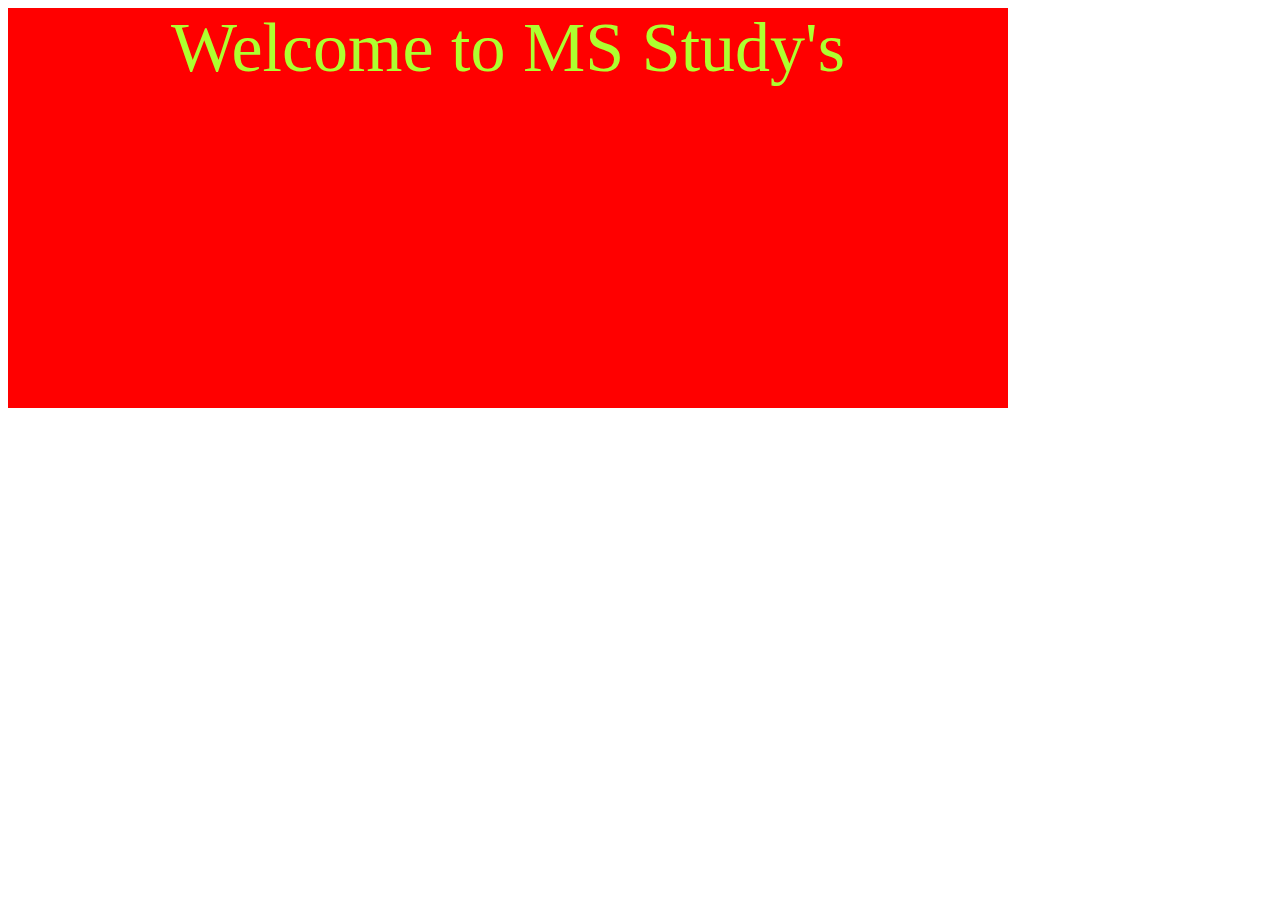
<file: External CSS/index.html>
<!DOCTYPE html>
<html>
<head>
	<meta charset="utf-8">
	<meta name="viewport" content="width=device-width, initial-scale=1">
	<title>Index</title>
	<link rel="stylesheet" type="text/css" href="style.css">
</head>
<body>
	<div class="main">Welcome to MS Study's</div>

</body>
</html>
</file>
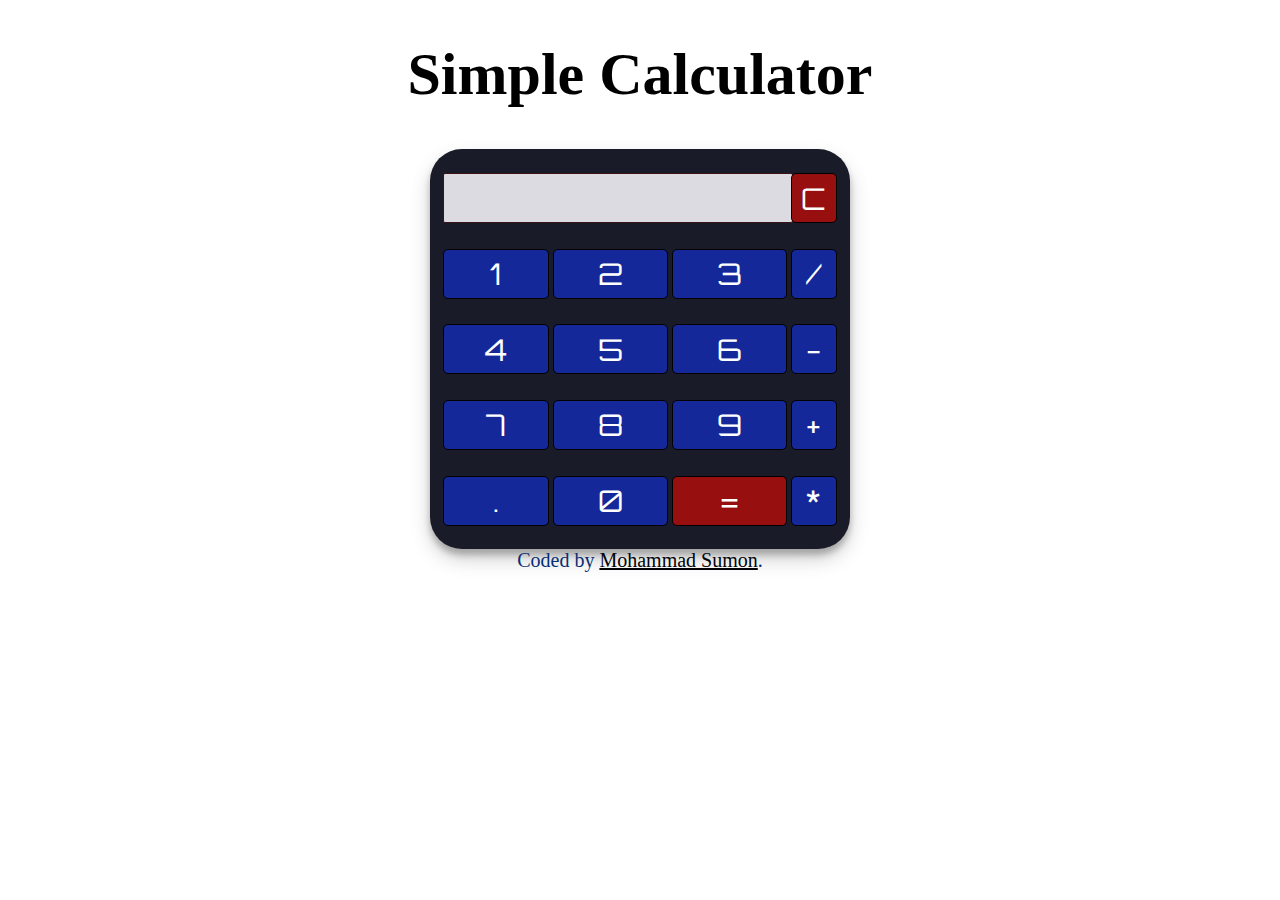
<file: Simple_Calculator/index.html>
<!DOCTYPE html>
<html lang="en" dir="ltr">
<head>
  <meta charset="utf-8">
  <title> Simple Calculator using HTML, CSS and JavaScript </title>
  <link rel="stylesheet" href="styles.css">
</head>
<body>
    <label style="text-align: center; font-size: 30px;"><h1>Simple Calculator</h1></label>
<table class="calculator" >
  <tr>
    <td colspan="3"> <input class="display-box" type="text" id="result" disabled /> </td>
    <!-- clearScreen() function clear all the values -->
    <td> <input type="button" value="C" onclick="clearScreen()" id="btn" /> </td>
  </tr>
  <tr>
    <!-- display() function display the value of clicked button -->
    <td> <input type="button" value="1" onclick="display('1')" /> </td>
    <td> <input type="button" value="2" onclick="display('2')" /> </td>
    <td> <input type="button" value="3" onclick="display('3')" /> </td>
    <td> <input type="button" value="/" onclick="display('/')" /> </td>
  </tr>
  <tr>
    <td> <input type="button" value="4" onclick="display('4')" /> </td>
    <td> <input type="button" value="5" onclick="display('5')" /> </td>
    <td> <input type="button" value="6" onclick="display('6')" /> </td>
    <td> <input type="button" value="-" onclick="display('-')" /> </td>
  </tr>
  <tr>
    <td> <input type="button" value="7" onclick="display('7')" /> </td>
    <td> <input type="button" value="8" onclick="display('8')" /> </td>
    <td> <input type="button" value="9" onclick="display('9')" /> </td>
    <td> <input type="button" value="+" onclick="display('+')" /> </td>
  </tr>
  <tr>
    <td> <input type="button" value="." onclick="display('.')" /> </td>
    <td> <input type="button" value="0" onclick="display('0')" /> </td>
    <!-- calculate() function evaluate the mathematical expression -->
    <td> <input type="button" value="=" onclick="calculate()" id="btn" /> </td>
    <td> <input type="button" value="*" onclick="display('*')" /> </td>
  </tr>
</table>
<div class="attribution">
    
    Coded by <a href="https://github.com/sumu9897">Mohammad Sumon</a>.
  </div>
</footer>
<script type="text/javascript" src="script.js"></script>
</body>
</html>
</file>
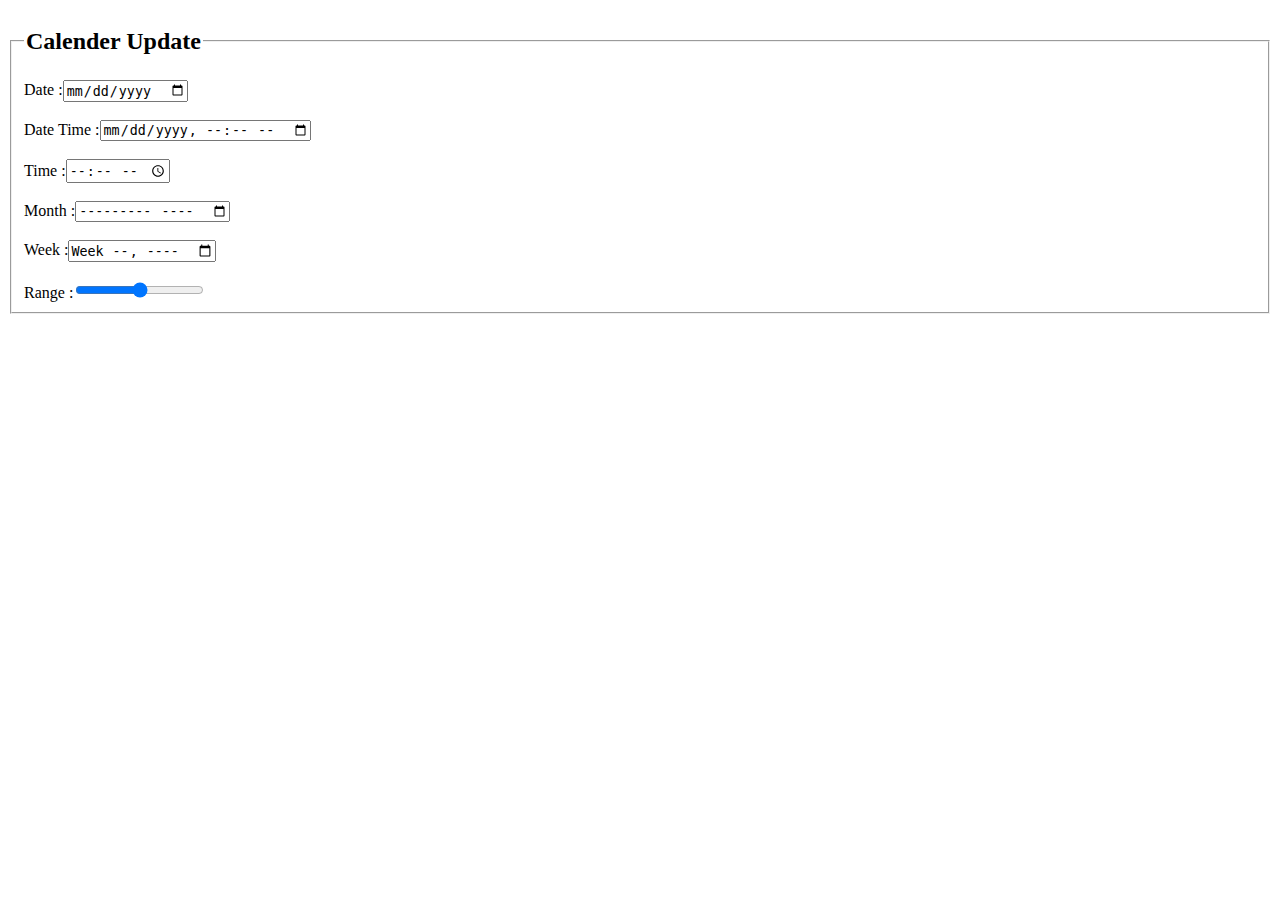
<file: cal.html>
<!DOCTYPE html>
<html>
<head>
	<meta charset="utf-8">
	<meta name="viewport" content="width=device-width, initial-scale=1">
	<title>Calender Elements</title>
</head>
<body>
	<form>
		<fieldset>
			<legend>
				<h2>Calender Update</h2>
			</legend>
			Date :<input type="date" name="date">
			<br><br>
			Date Time :<input type="datetime-local" name="datetime ">
			<br><br>
			Time :<input type="time" name="time">
			<br><br>
			Month :<input type="month" name="month">
			<br><br>
			Week :<input type="week" name="week">
			<br><br>
			Range :<input type="range" name="">



		</fieldset>
	</form>

</body>
</html>
</file>
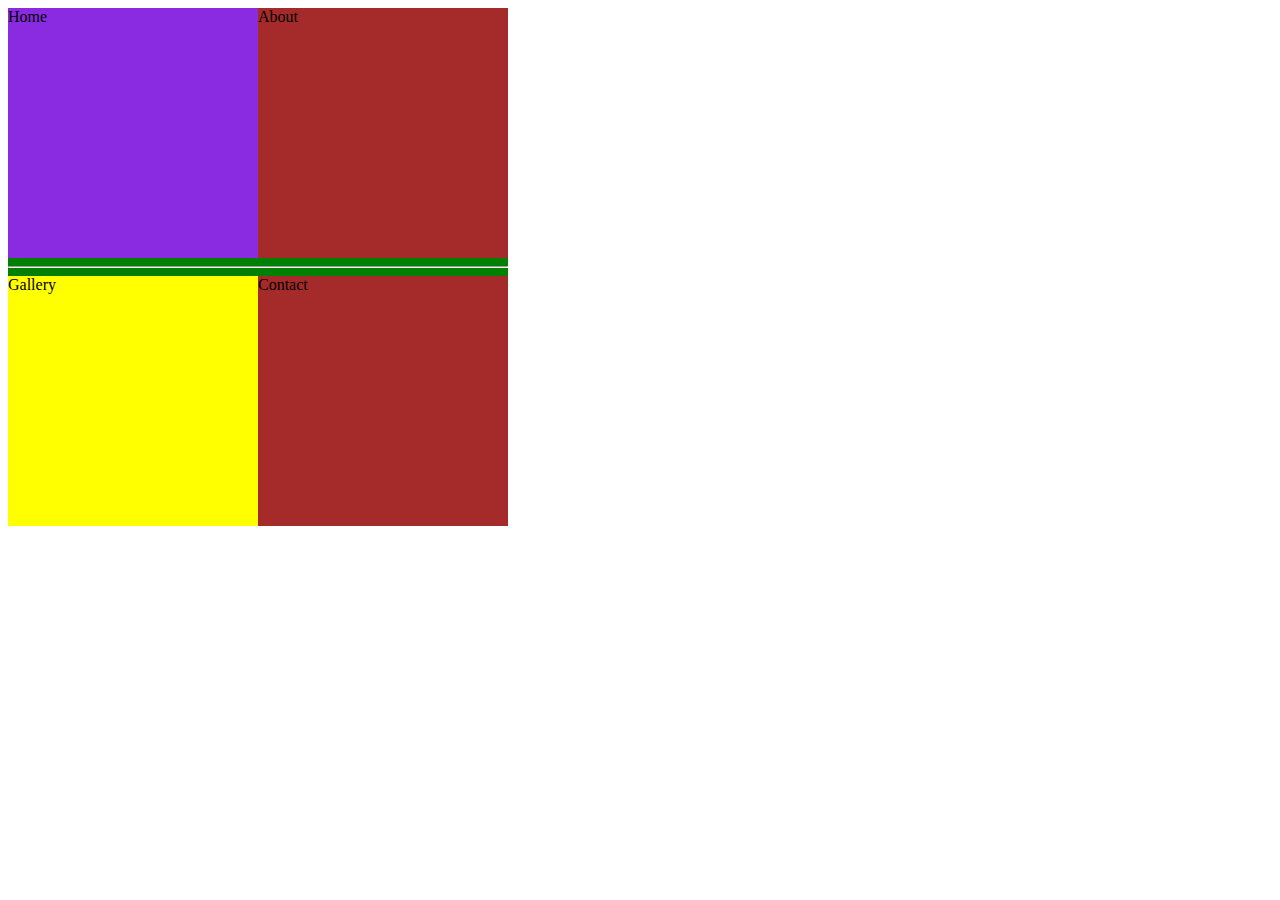
<file: div.html>
<!DOCTYPE html>
<html>
<head>
	<meta charset="utf-8">
	<meta name="viewport" content="width=device-width, initial-scale=1">
	<title>Div</title>
	<style >
		.main{
			width: 500px;
			height: 500px;
			background-color: Green;
		}
		#parent-row-1{
			width: 500px;
			height: 250px;
			background-color: blueviolet;
		}
		.col1{
			width: :250px;
			height: 250px;
			background-color: red;
			float: left;
		}
		.col2{
			width: 250px;
			height: 250px;
			background-color: white;
			float: left;
		}
		#parent-row-2{
			width: 500px;
			height: 250px;
			background-color: yellow;
		}
		.col1{
			width: 250px;
			height: 250px;
			background-color: revert;
			float: left;
		}
		.col2{
			width: 250px;
			height: 250px;
			background-color: brown;
			float: left;

		}


	</style>
</head>
<body>
	<div class="main">
		<div id="parent-row-1">
			<div class="col1">
				Home
			</div>
			<div class="col2">
				About
			</div>
		</div>
		<hr>
		<div id="parent-row-2">
			<div class="col1">
				Gallery
			</div>
			<div class="col2">
				Contact
			</div>
		</div>
	</div>

</body>
</html>
</file>
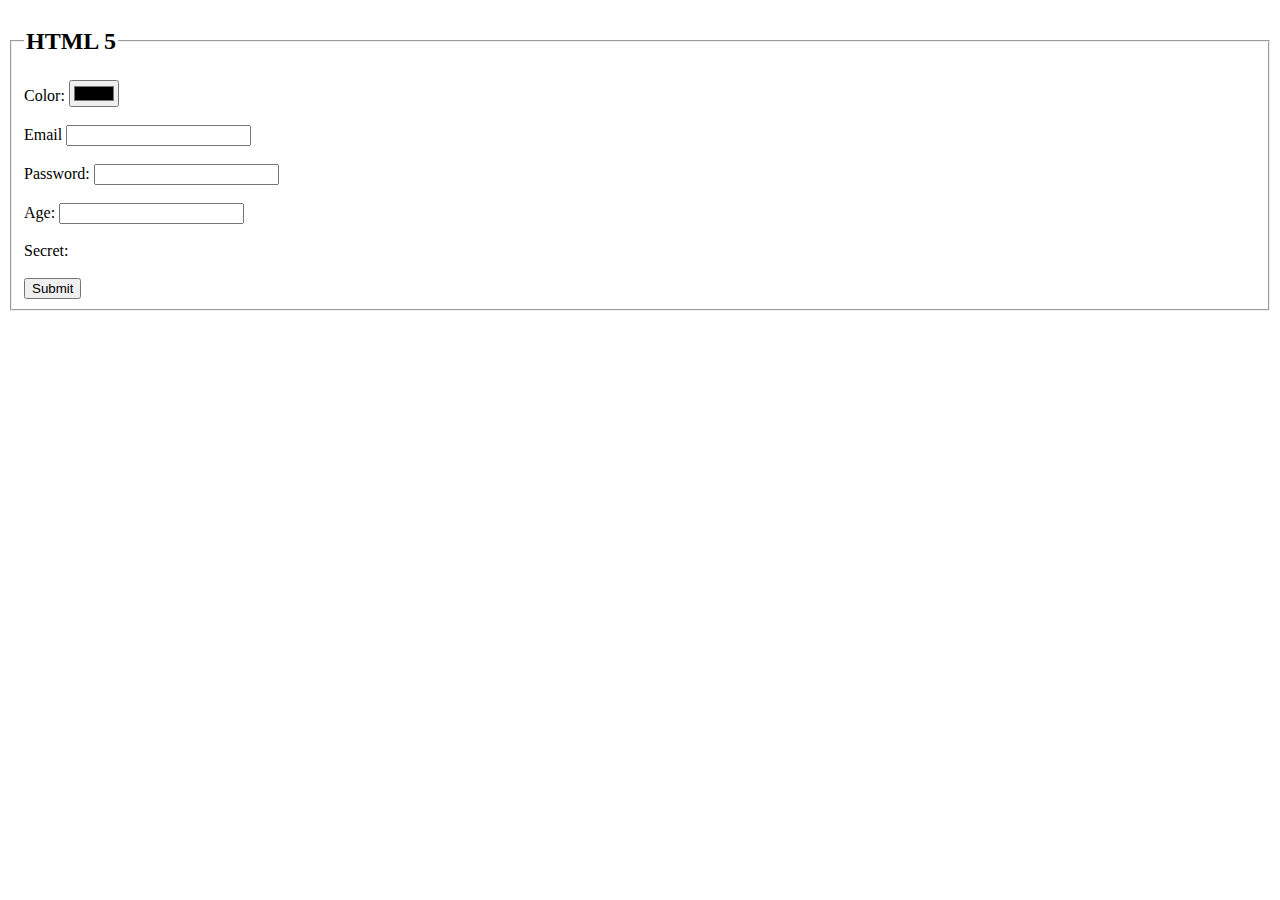
<file: html5form.html>
<!DOCTYPE html>
<html>
<head>
	<meta charset="utf-8">
	<meta name="viewport" content="width=device-width, initial-scale=1">
	<title>HTML 5 Form</title>
</head>
<body>
	<form>
		<fieldset>
			<legend><h2>HTML 5</h2></legend>
			Color:
			<input type="color" name="color">
			<br>
			<br>
			Email
			<input type="email" name="email">
			<br>
			<br>
			Password:
			<input type="Password" name="Password">
			<br>
			<br>
			
			Age:
			<input type="Number" name="age">
			<br>
			<br>
			Secret:
			<input type="hidden" name="Secret">
			<br>
			<br>
			<input type="Submit" name="submit">
		</fieldset>
	</form>

</body>
</html>
</file>
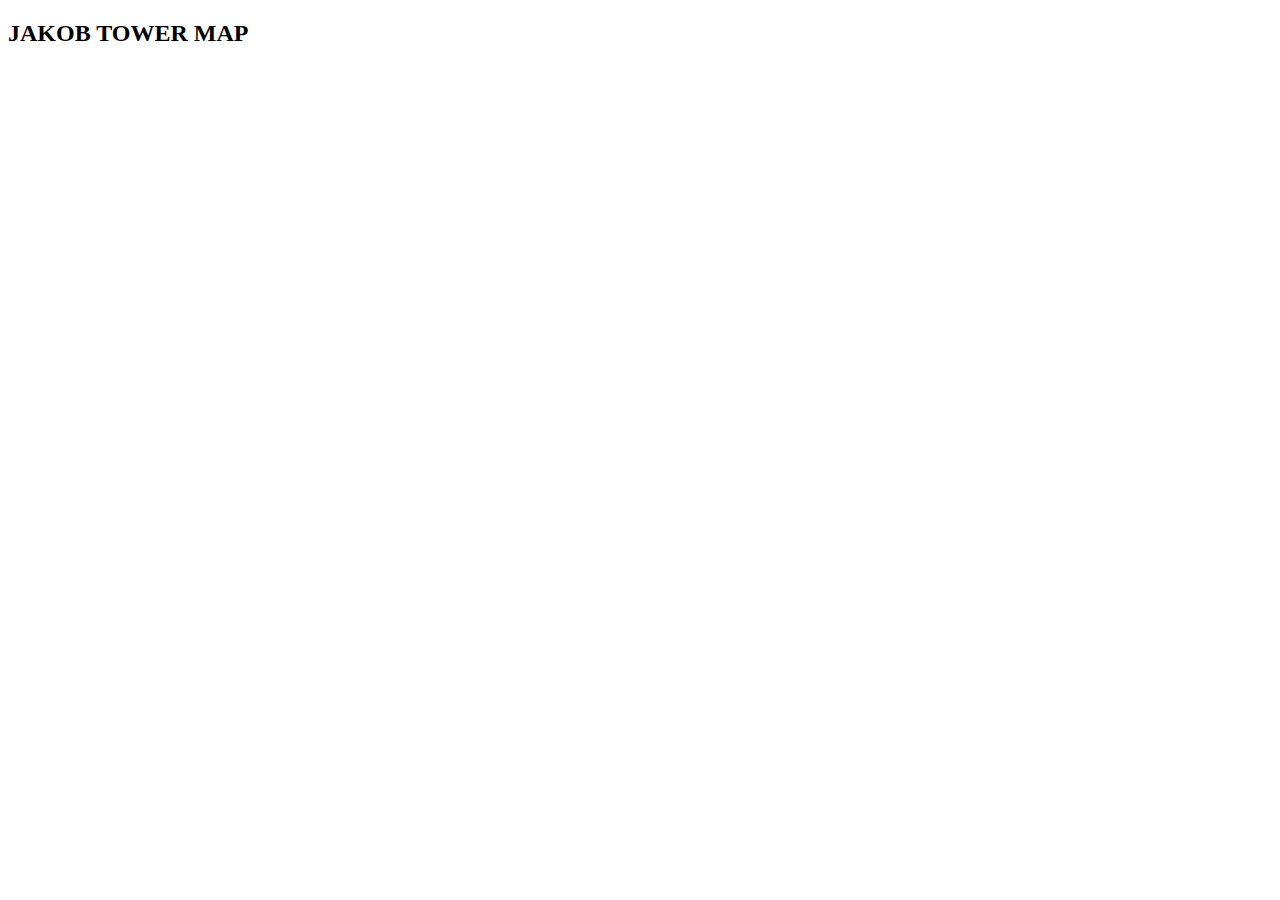
<file: map.html>
<!DOCTYPE html>
<html>
<head>
	<meta charset="utf-8">
	<meta name="viewport" content="width=device-width, initial-scale=1">
	<title>MAP</title>
</head>
<body>
	<h2>JAKOB TOWER MAP</h2>
<iframe src="https://www.google.com/maps/embed?pb=!1m18!1m12!1m3!1d7388.943251619315!2d90.75555674549057!3d22.184176075905842!2m3!1f0!2f0!3f0!3m2!1i1024!2i768!4f13.1!3m3!1m2!1s0x30ab1b000229198f%3A0x4f83359136f805bc!2z4Kac4KeN4Kav4Ka-4KaV4KasIOCmn-CmvuCmk-Cnn-CmvuCmsA!5e0!3m2!1sbn!2sbd!4v1672762900733!5m2!1sbn!2sbd" width="600" height="450" style="border:0;" allowfullscreen="" loading="lazy" referrerpolicy="no-referrer-when-downgrade"></iframe>
</body>
</html>
</file>
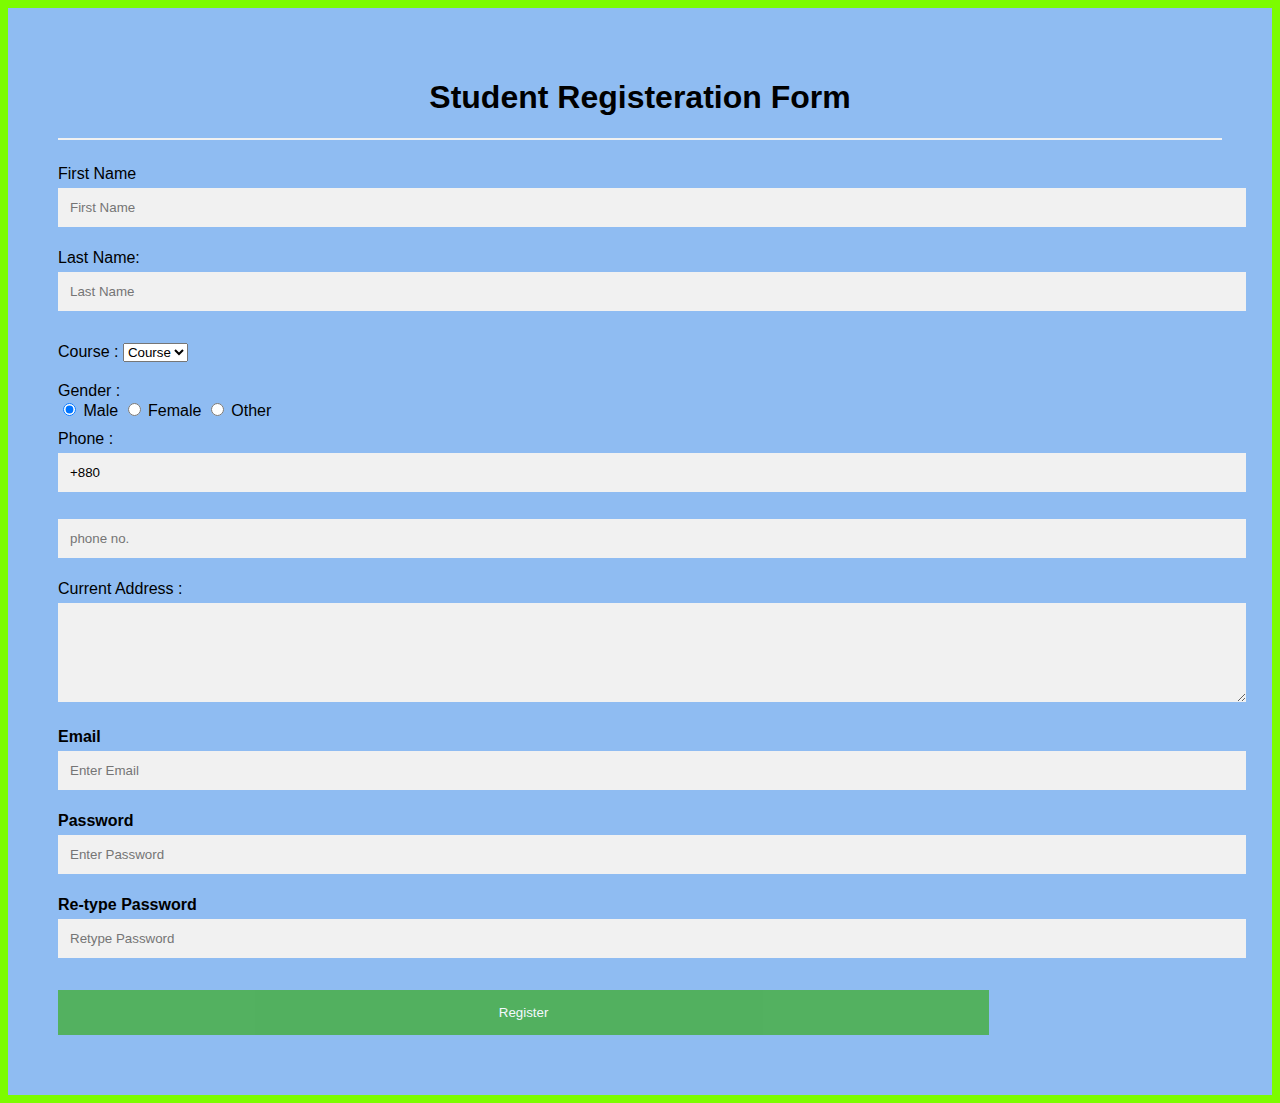
<file: student_registeration.html>
<!DOCTYPE html>  
<html>  
<head>  
<meta name="viewport" content="width=device-width, initial-scale=1">  
<style>  
body{  
  font-family: Calibri, Helvetica, sans-serif;  
  background-color: lawngreen;  
}  
.container {  
    padding: 50px;  
  background-color: #8fbcf2;  
}  
  
input[type=text], input[type=password], textarea {  
  width: 100%;  
  padding: 12px;  
  margin: 5px 0 22px 0;  
  display: inline-block;  
  border: none;  
  background: #f1f1f1;  
}  
input[type=text]:focus, input[type=password]:focus {  
  background-color: orange;  
  outline: none;  
}  
 div {  
            padding: 10px 0;  
         }  
hr {  
  border: 1px solid #f1f1f1;  
  margin-bottom: 25px;  
}  
.registerbtn {  
  background-color: #4CAF50;  
  color: white;  
  padding: 15px 18px;  
  margin: 10px 0;  
  border: none;  
  cursor: pointer;  
  width: 80%;  
  opacity: 0.9;  
}  
.registerbtn:hover {  
  opacity: 1;  
}  
</style>  
</head>  
<body>  
<form>  
  <div class="container">  
  <center>  <h1> Student Registeration Form</h1> </center>  
  <hr>  
  <label> First Name </label>   
<input type="text" name="firstname" placeholder= "First Name" size="20" required />   
   
<label> Last Name: </label>    
<input type="text" name="lastname" placeholder="Last Name" size="20"required />   
<div>  
<label>   
Course :  
</label>   
  
<select>  
<option value="Course">Course</option>  
<option value="CSE">CSE</option>  
<option value="BBA">BBA</option> 
<option value="Arch">Arch</option>
<option value="EEE">EEE</option>
<option value="B.Tech">B.Tech</option>  
<option value="MBA">MBA</option>  
<option value="MCA">MCA</option>  
<option value="M.Tech">M.Tech</option>  
</select>  
</div>  
<div>  
<label>   
Gender :  
</label><br>  
<input type="radio" value="Male" name="gender" checked > Male   
<input type="radio" value="Female" name="gender"> Female   
<input type="radio" value="Other" name="gender"> Other  
  
</div>  
<label>   
Phone :  
</label>  
<input type="text" name="country code" placeholder="Country Code"  value="+880" size="2"/>   
<input type="text" name="phone" placeholder="phone no." size="11"/ required>   
Current Address :  
<textarea cols="80" rows="5" placeholder="Current Address" value="address" required>  
</textarea>  
 <label for="email"><b>Email</b></label>  
 <input type="text" placeholder="Enter Email" name="email" required>  
  
    <label for="psw"><b>Password</b></label>  
    <input type="password" placeholder="Enter Password" name="psw" required>  
  
    <label for="psw-repeat"><b>Re-type Password</b></label>  
    <input type="password" placeholder="Retype Password" name="psw-repeat" required>  
    <button type="submit" class="registerbtn">Register</button>    
</form>  
</body>  
</html>
</file>
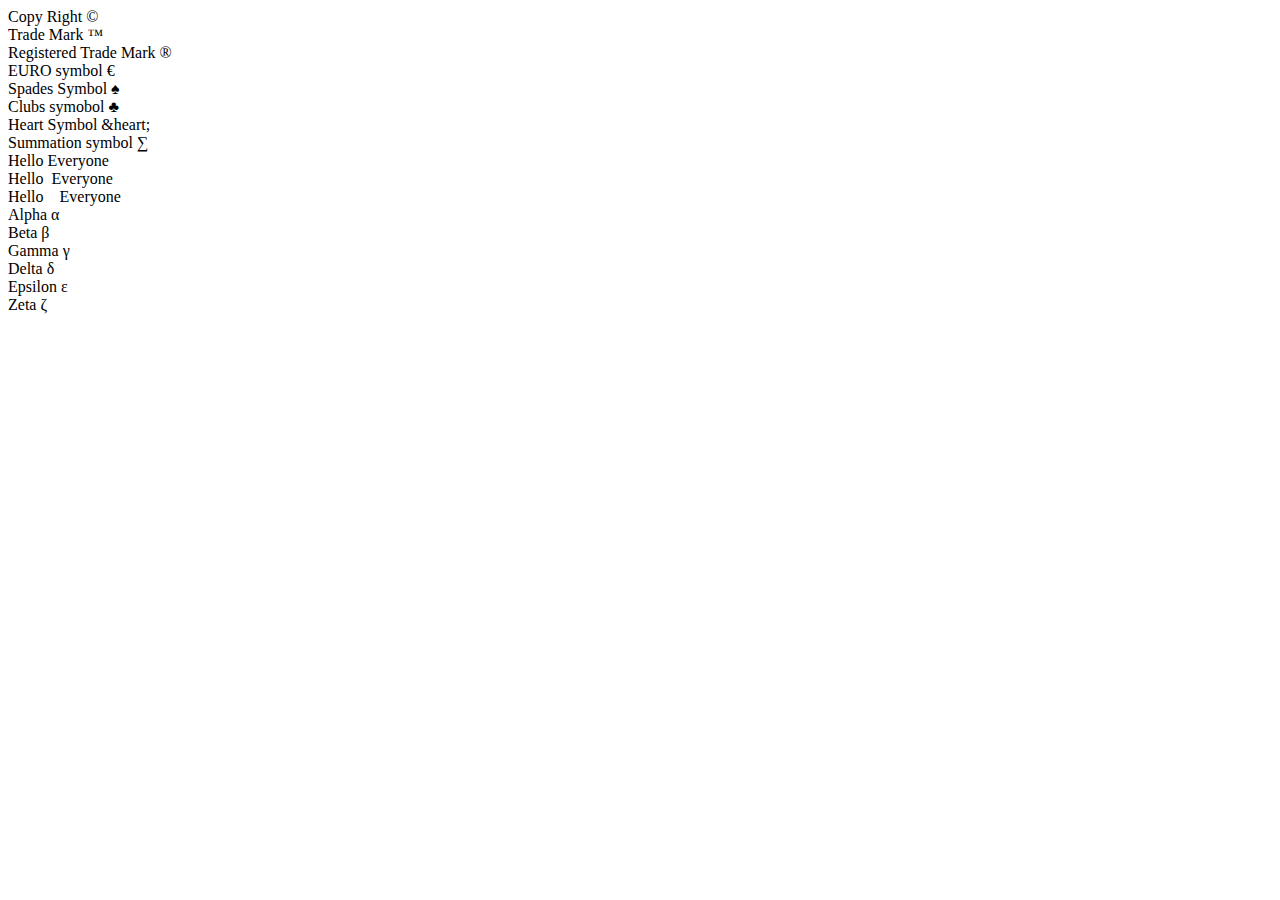
<file: symbol.html>
<!DOCTYPE html>
<html>
<head>
	<meta charset="utf-8">
	<meta name="viewport" content="width=device-width, initial-scale=1">
	<title> Symbol</title>
</head>
<body>
	<div>
		Copy Right &copy;
	</div>
	<div>
		Trade Mark &trade;
	</div>
	<div>
		Registered Trade Mark &reg;
	</div>
	<div>EURO  symbol &euro;</div>
	<div>Spades Symbol &spades;</div>
	<div>Clubs symobol &clubs;</div>
	<div> Heart Symbol &heart;</div>
	<div>Summation symbol &sum;</div>
	<div>
		Hello&nbsp;Everyone
	</div>
	<div>
		Hello&ensp;Everyone
	</div>
	<div>
		Hello&emsp;Everyone
	</div>
	<div>
		Alpha &alpha;
	</div>
	<div>Beta &beta;</div>
	<div>Gamma &gamma;</div>
	<div>Delta &delta;</div>
	<div>Epsilon &epsilon;</div>
	<div>Zeta &zeta;</div>

</body>
</html>
</file>
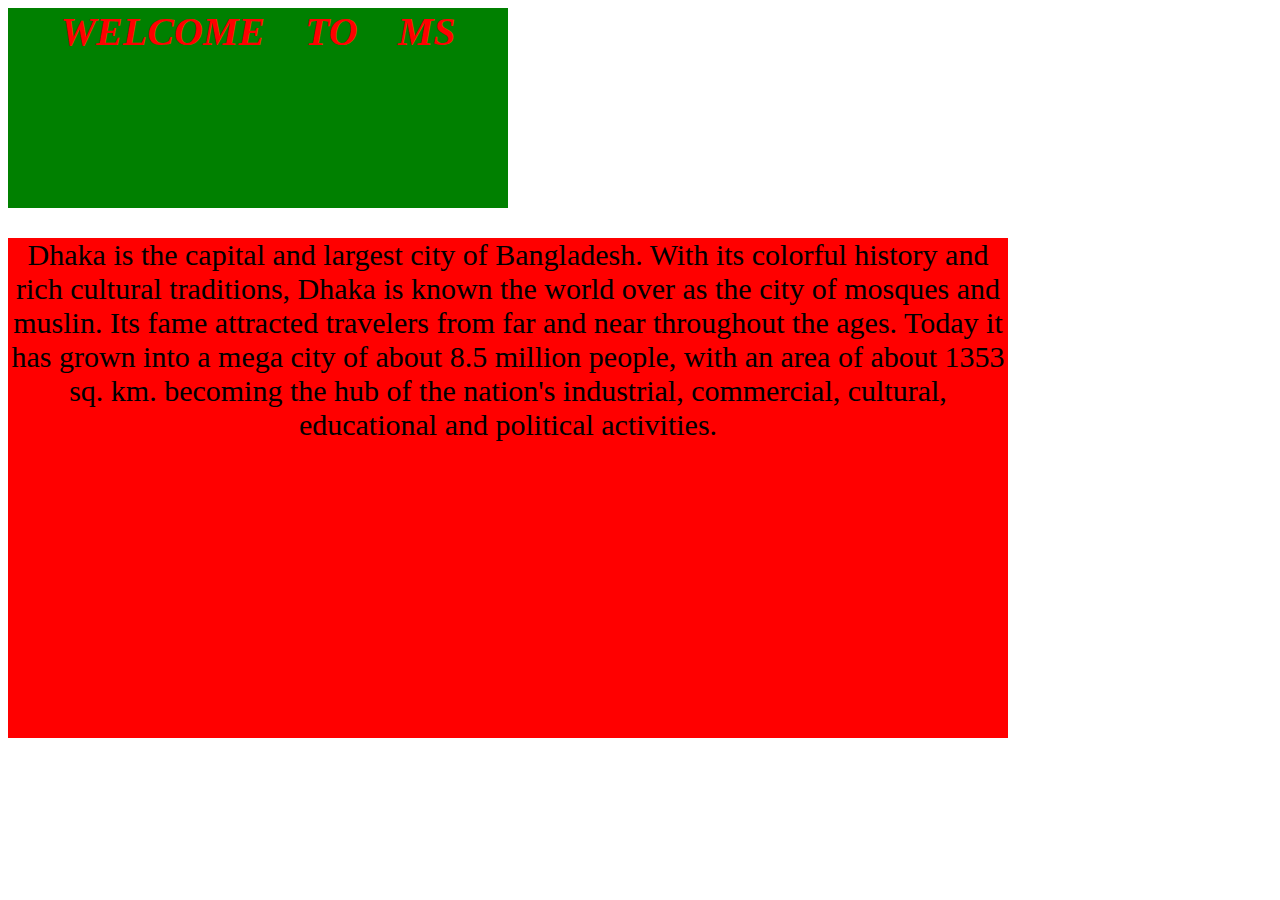
<file: xyx.html>
<!DOCTYPE html>
<html>
<head>
	<meta charset="utf-8">
	<meta name="viewport" content="width=device-width, initial-scale=1">
	<title>TEXT CSS</title>
	<style type="text/css">
		.text{
			width: 500px;
			height: 200px;
			background-color: green;
			font-size: 40px;
			color: red;
			font-weight: bold;
			font-style: italic;
			text-transform: uppercase;
			text-align: center;
			text-decoration: none;
			word-spacing: 30px;
		}
		.para{
			width: 1000px;
			height: 500px;
			background-color: red;
			font-size: 30px;
			text-align: center;

		}
	</style>
</head>
<body>
	<div class="text">
		Welcome to MS
	</div>

	<p class="para">Dhaka is the capital and largest city of Bangladesh. With its colorful history and rich cultural traditions, Dhaka is known the world over as the city of mosques and muslin. Its fame attracted travelers from far and near throughout the ages. Today it has grown into a mega city of about 8.5 million people, with an area of about 1353 sq. km. becoming the hub of the nation's industrial, commercial, cultural, educational and political activities.</p>

</body>
</html>
</file>
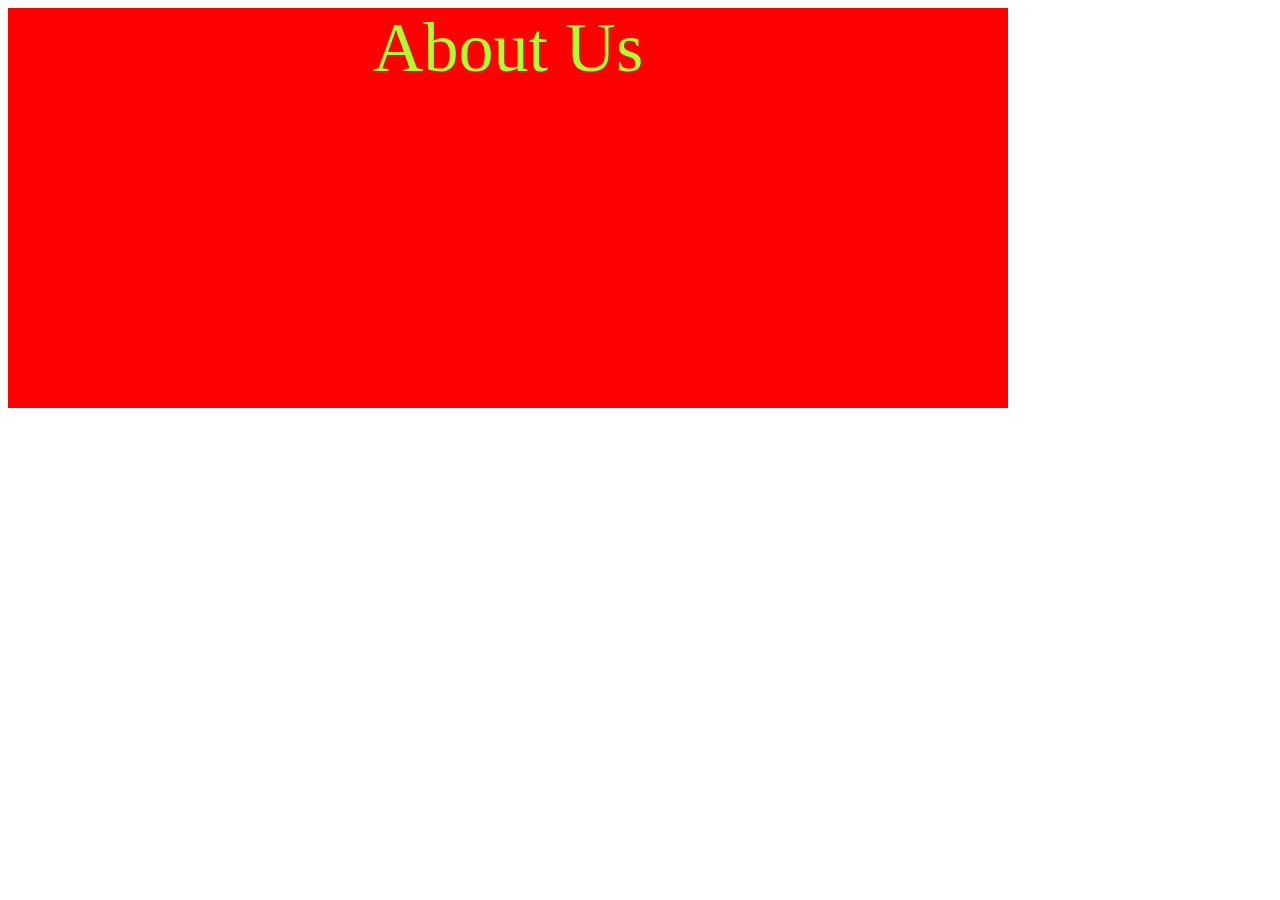
<file: External CSS/about.html>
<!DOCTYPE html>
<html>
<head>
	<meta charset="utf-8">
	<meta name="viewport" content="width=device-width, initial-scale=1">
	<title>About</title>
	<link rel="stylesheet" type="text/css" href="style.css">
</head>
<body>
	<div class="main">About Us</div>

</body>
</html>
</file>
<file: External CSS/style.css>
.main{
	width: 1000px;
	height: 400px;
	background: Red;
	font-size: 70px;
	color: greenyellow;
	text-align: center;

}
</file>
<file: Simple_Calculator/styles.css>
@import url('https://fonts.googleapis.com/css2?family=Orbitron&display=swap');
.calculator {
    padding: 10px;
    border-radius: 2em;
    height: 400px;
    width: 420px;
    margin: auto;
    background-color: #191b28;
    box-shadow: rgba(0, 0, 0, 0.19) 0px 10px 20px, rgba(0, 0, 0, 0.23) 0px 6px 6px;
}
.display-box {
    font-family: 'Orbitron', sans-serif;
    font-size: 20px;
    text-align: right;
    background-color: #dcdbe1;
    border: solid rgb(60, 19, 19) 0.5px;
    color: black;
    border-radius: 2px;
    width: 100%;
    height: 65%;
}
#btn {
    background-color: #970f0f;
}
input[type=button] {
    font-size: 30px;
    font-family: 'Orbitron', sans-serif;
    background-color: #14289a;
    color: white;
    border: solid black 0.5px;
    width: 100%;
    border-radius: 5px;
    height: 70%;
    outline: none;
}
input:active[type=button] {
    font-size: 30px;
    background: #e5e5e5;
    -webkit-box-shadow: inset 0px 0px 5px #663232;
    -moz-box-shadow: inset 0px 0px 5px #c1c1c1;
    box-shadow: inset 0px 0px 5px #c1c1c1;
}
.attribution {
    font-size: 20px; 
    text-align: center;
    color: rgb(7, 47, 118);
}
.attribution a {
    color: hsl(223, 64%, 2%);
}
</file>
